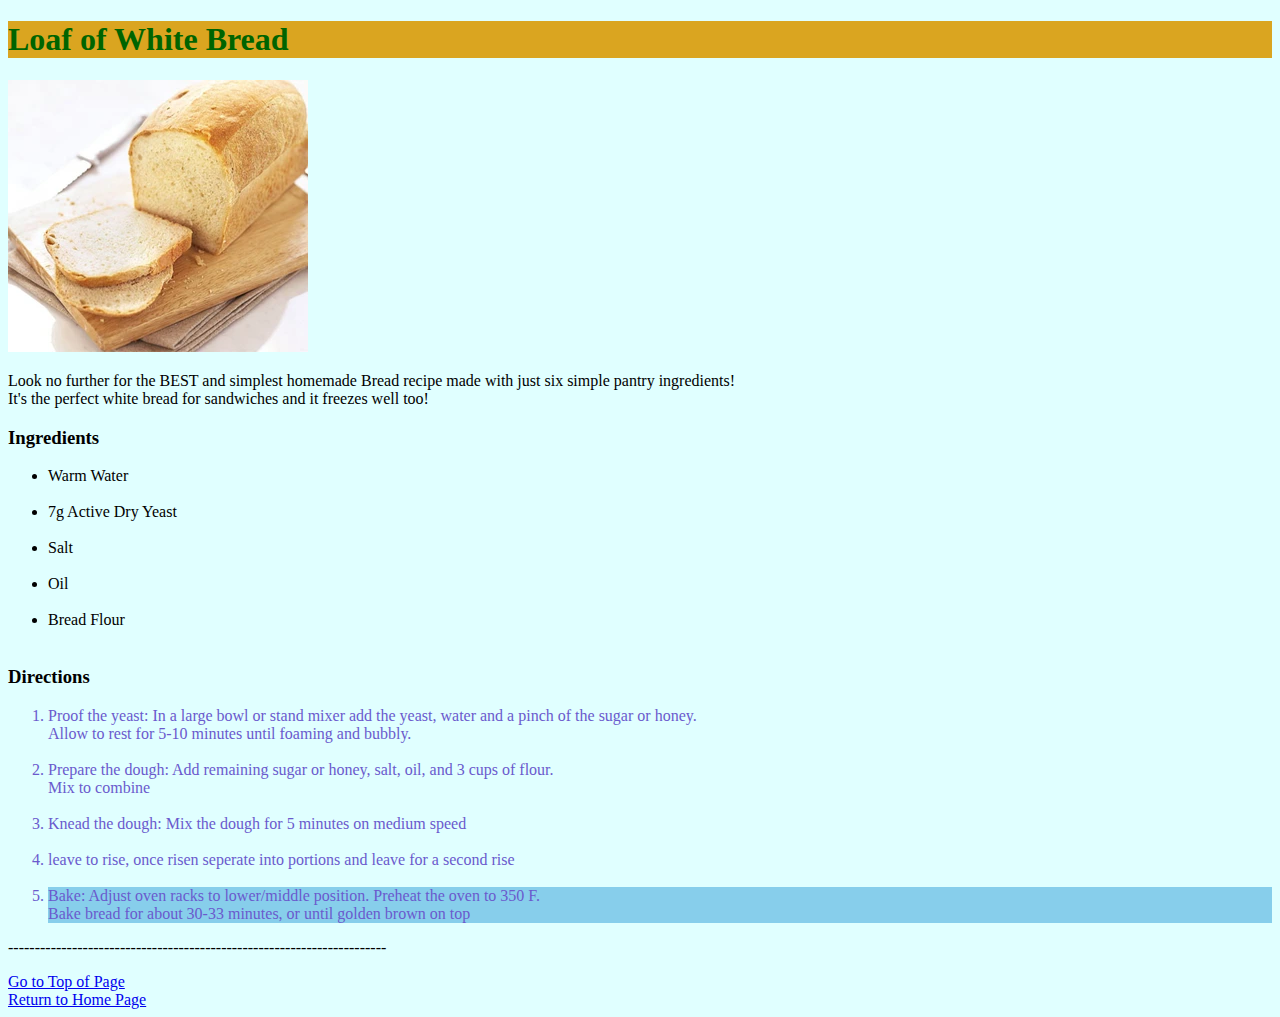
<file: recipes/BreadLoaf.html>
<!DOCTYPE html>
<html lang="en">
    <head>
        <meta charset="UTF-8">
        <title>Bread Recipe</title>
        <link rel="stylesheet" href="../css/style.css">
    </head>
    <body>
        <h1 id="recipe-name">Loaf of White Bread</h1>
        <img src="images/bread.jpg">
        <p>
           Look no further for the BEST and simplest homemade Bread recipe made with just six simple pantry ingredients! <br>
           It's the perfect white bread for sandwiches and it freezes well too!
        </p>
        <h3>Ingredients</h3>
        <ul>
            <li>Warm Water</li><br>
            <li>7g Active Dry Yeast</li><br>
            <li>Salt</li><br>
            <li>Oil</li><br>
            <li>Bread Flour</li><br>
        </ul>
        <h3>Directions</h3>
        <ol>
            <li class="step">Proof the yeast: In a large bowl or stand mixer add the yeast, water and a pinch of the sugar or honey. <br>
                Allow to rest for 5-10 minutes until foaming and bubbly. </li><br>
            <li class="step">
                Prepare the dough: Add remaining sugar or honey, salt, oil, and 3 cups of flour. <br> 
                Mix to combine
            </li><br>
            <li class="step">
                Knead the dough: Mix the dough for 5 minutes on medium speed
            </li><br>
            <li class="step">
                leave to rise, once risen seperate into portions and leave for a second rise
            </li><br>
            <li class="laststep">
                Bake: Adjust oven racks to lower/middle position. Preheat the oven to 350 F. <br>
                Bake bread for about 30-33 minutes, or until golden brown on top
            </li>
        </ol>
        <p>-----------------------------------------------------------------------</p>
        <footer>
            <a href="BreadLoaf.html">Go to Top of Page</a> 
            <br>
            <a href="../index.html">Return to Home Page</a>
        </footer>
    </body>
</html>
</file>
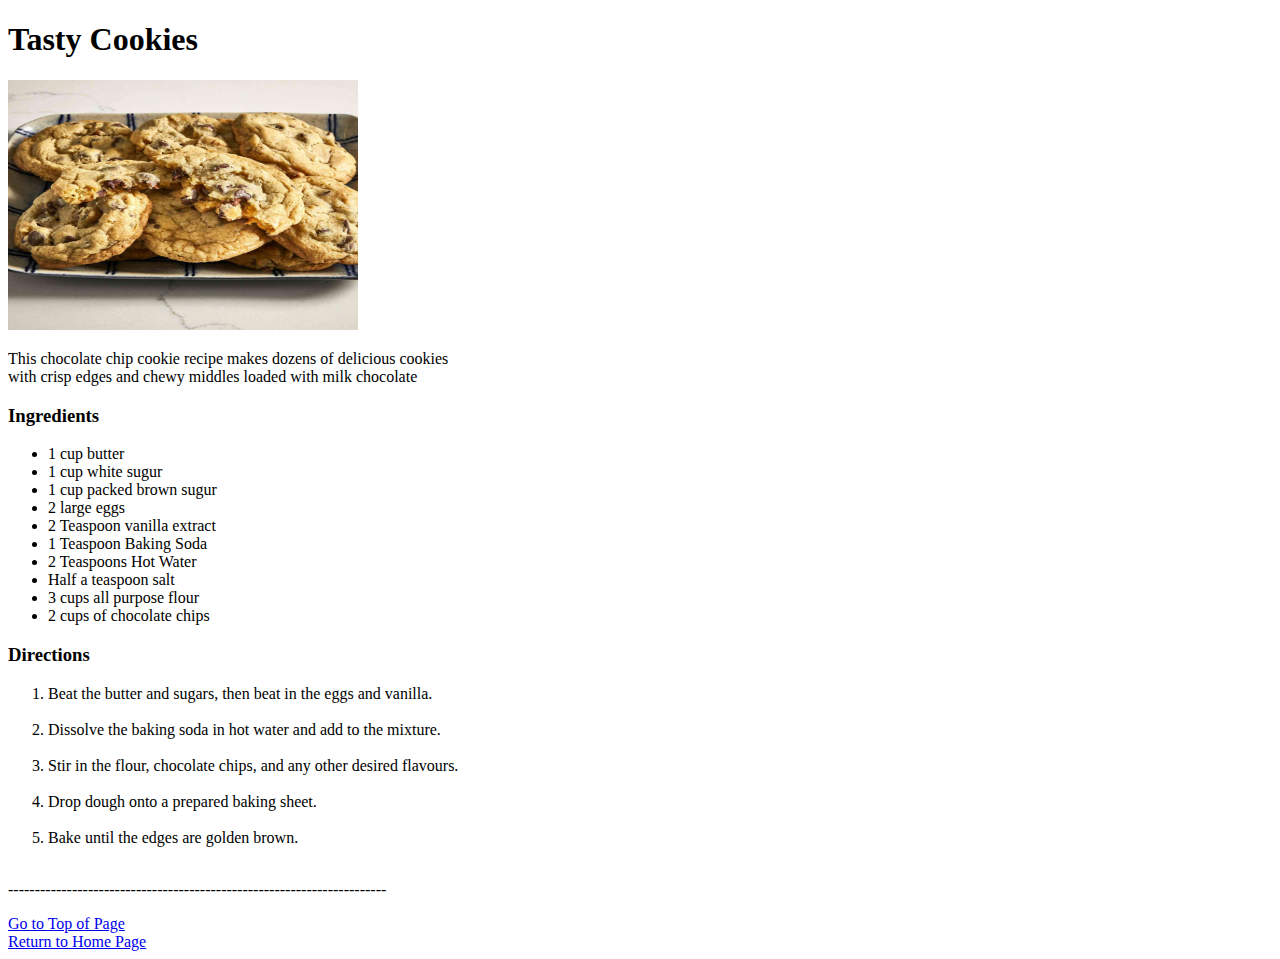
<file: recipes/cookies.html>
<!DOCTYPE HTML>
<html lang="en">
    <head>
        <meta charset="UTF-8">
        <title>Cookie Recipe</title>
    </head>
    <body>
        <h1>Tasty Cookies</h1>
        <img src="images/cookies.jpg" alt="Finished Recipe: Cookie" height="250" width="350">
        <p> 
            This chocolate chip cookie recipe makes dozens of delicious cookies <br>
            with crisp edges and chewy middles loaded with milk chocolate
        </p>
        <h3>Ingredients</h3>
        <ul>
            <li>1 cup butter</li>
            <li>1 cup white sugur</li>
            <li>1 cup packed brown sugur</li>
            <li>2 large eggs</li>
            <li>2 Teaspoon vanilla extract</li>
            <li>1 Teaspoon Baking Soda</li>
            <li>2 Teaspoons Hot Water</li>
            <li>Half a teaspoon salt</li>
            <li>3 cups all purpose flour</li>
            <li>2 cups of chocolate chips</li>
        </ul>
        <h3>Directions</h3>
        <ol>
            <li>Beat the butter and sugars, then beat in the eggs and vanilla.</li><br>
            <li>Dissolve the baking soda in hot water and add to the mixture.</li><br>
            <li>Stir in the flour, chocolate chips, and any other desired flavours.</li><br>
            <li>Drop dough onto a prepared baking sheet.</li><br>
            <li>Bake until the edges are golden brown.</li><br>
        </ol>
        <p>-----------------------------------------------------------------------</p>
        <footer>
            <a href="cookies.html">Go to Top of Page</a>
            <br>
            <a href="../index.html">Return to Home Page</a>
        </footer>
    </body>
</html>
</file>
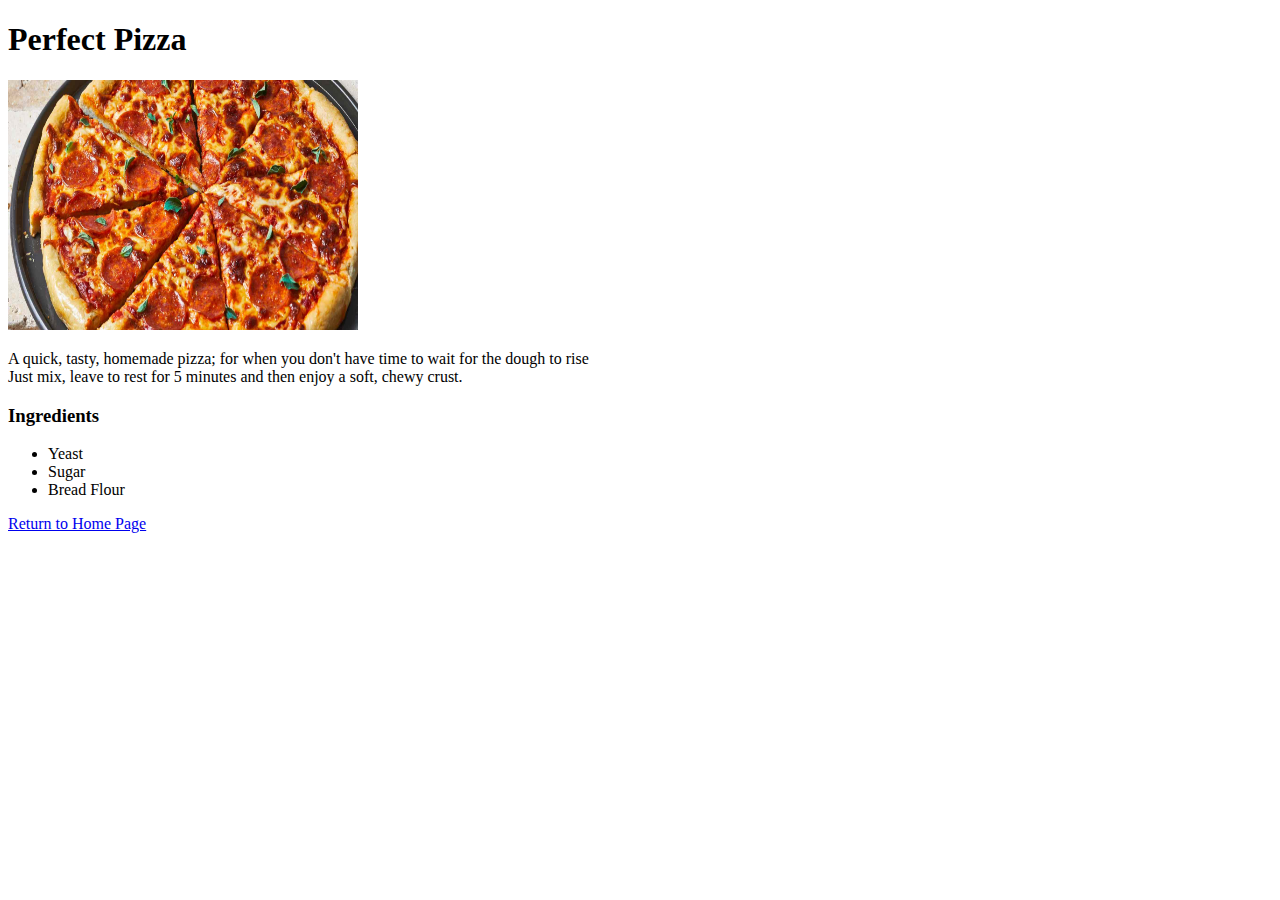
<file: recipes/pizza.html>
<!DOCTYPE HTML>
<html lang="en">
    <head>
        <meta charset="UTF=8">
        <title>Pizza Recipe</title>
    </head>
    <body>
        <h1>Perfect Pizza</h1>
        <img src="images/pizza.jpg" alt="Finished Recipe: Pizza" height="250" width="350">
        <p>
            A quick, tasty, homemade pizza; for when you don't have time to wait for the dough to rise <br>
            Just mix, leave to rest for 5 minutes and then enjoy a soft, chewy crust. 
        </p>
        <h3>Ingredients</h3>
        <ul>
            <li>Yeast</li>
            <li>Sugar</li>
            <li>Bread Flour</li>
        </ul>
        <footer>
            <a href="../index.html" target="_blank" rel="noopener noreferrer">Return to Home Page</a>
        </footer>
    </body>
</html>
</file>
<file: css/style.css>
html{
    background-color: lightcyan;
}

div {
    color: purple;
}

#recipe-name {
    background-color: goldenrod; 
    color: darkgreen;
}



.step,
.laststep {
    color: slateblue;
}

.laststep {
    background-color: skyblue;
}
</file>
